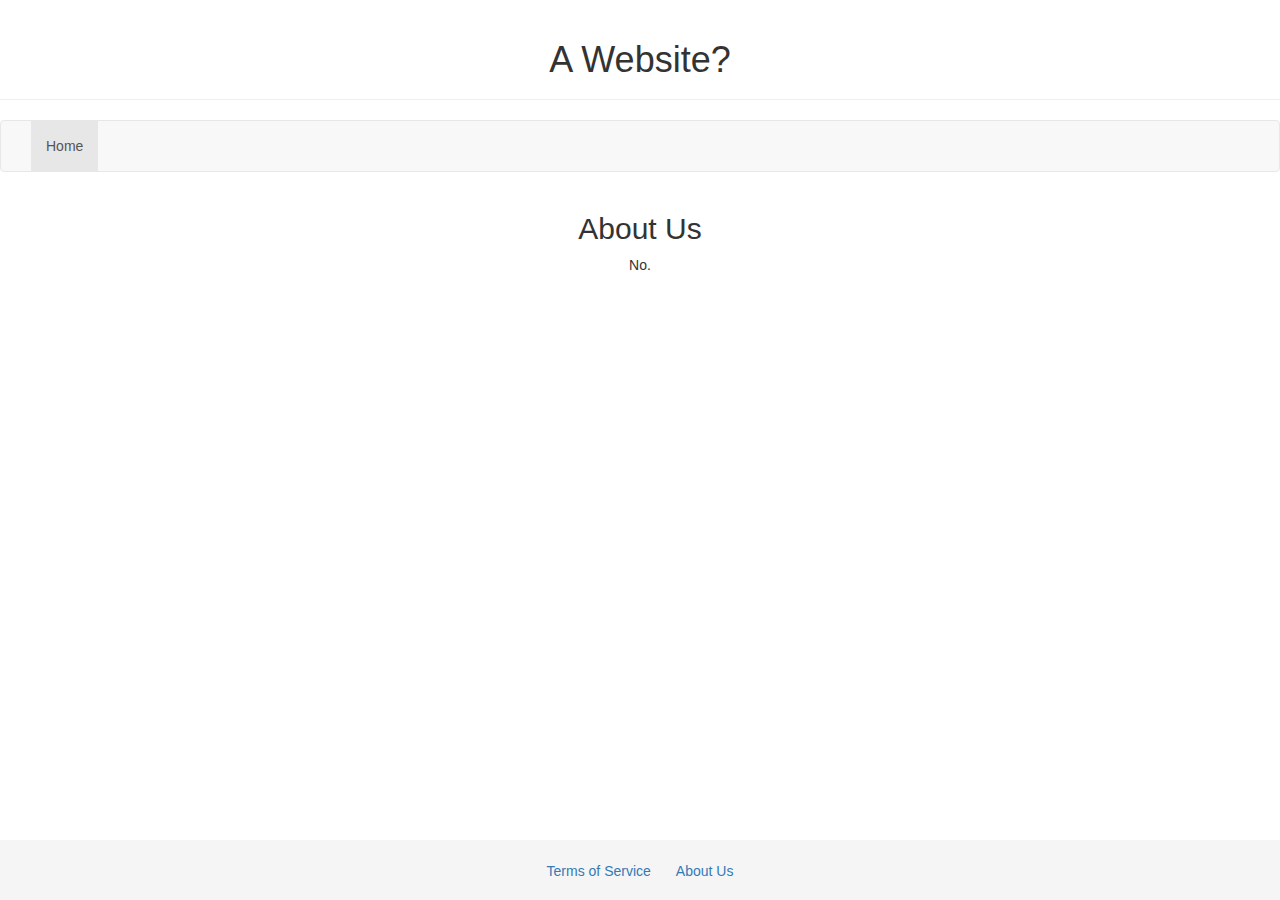
<file: about.html>
<!DOCTYPE html>

<html lang="en">
    <head>
        <title>PANTS</title>
        <meta charset="utf-8">
        <meta name="viewport" content="width=device-width, initial-scale=1">
        <link rel="stylesheet" href="https://maxcdn.bootstrapcdn.com/bootstrap/3.3.7/css/bootstrap.min.css">
        <link rel="stylesheet" href="footer.css">
    </head>
    <body>
        <div class="page-header">
            <h1 class="text-center">A Website?</h1>
        </div>
        <nav class="navbar navbar-default">
            <div class="container-fluid">
                <div class="navbar-header">
                    <button type="button" class="navbar-toggle" data-toggle="collapse" data-target="#navBar">
                        <span class="icon-bar"></span>
                        <span class="icon-bar"></span>
                        <span class="icon-bar"></span>
                    </button>
                </div>
                <div class="collapse navbar-collapse" id="navBar">
                    <ul class="nav navbar-nav">
                        <li class="active"><a href="/index.html">Home</a></li>
                    </ul>
                </div>
            </div>
        </nav>
<!--  -->
        <div class="container-fluid">
            <h2 class="text-center">About Us</h1>
            <p class="text-center">No.</p>
        </div>
<!--  -->
        <div class="footer">
            <div class="container">
                <div class="text-center">
                    <div class="btn-group" role="group">
                        <a href="/tos.html" class="btn btn-link" role="button">Terms of Service</a>
                        <a href="/about.html" class="btn btn-link" role="button">About Us</a>
                    </div>
                </div>
            </div>
        </div>
        <script src="https://ajax.googleapis.com/ajax/libs/jquery/3.2.0/jquery.min.js"></script>
        <script src="https://maxcdn.bootstrapcdn.com/bootstrap/3.3.7/js/bootstrap.min.js"></script>
    </body>
</html>
</file>
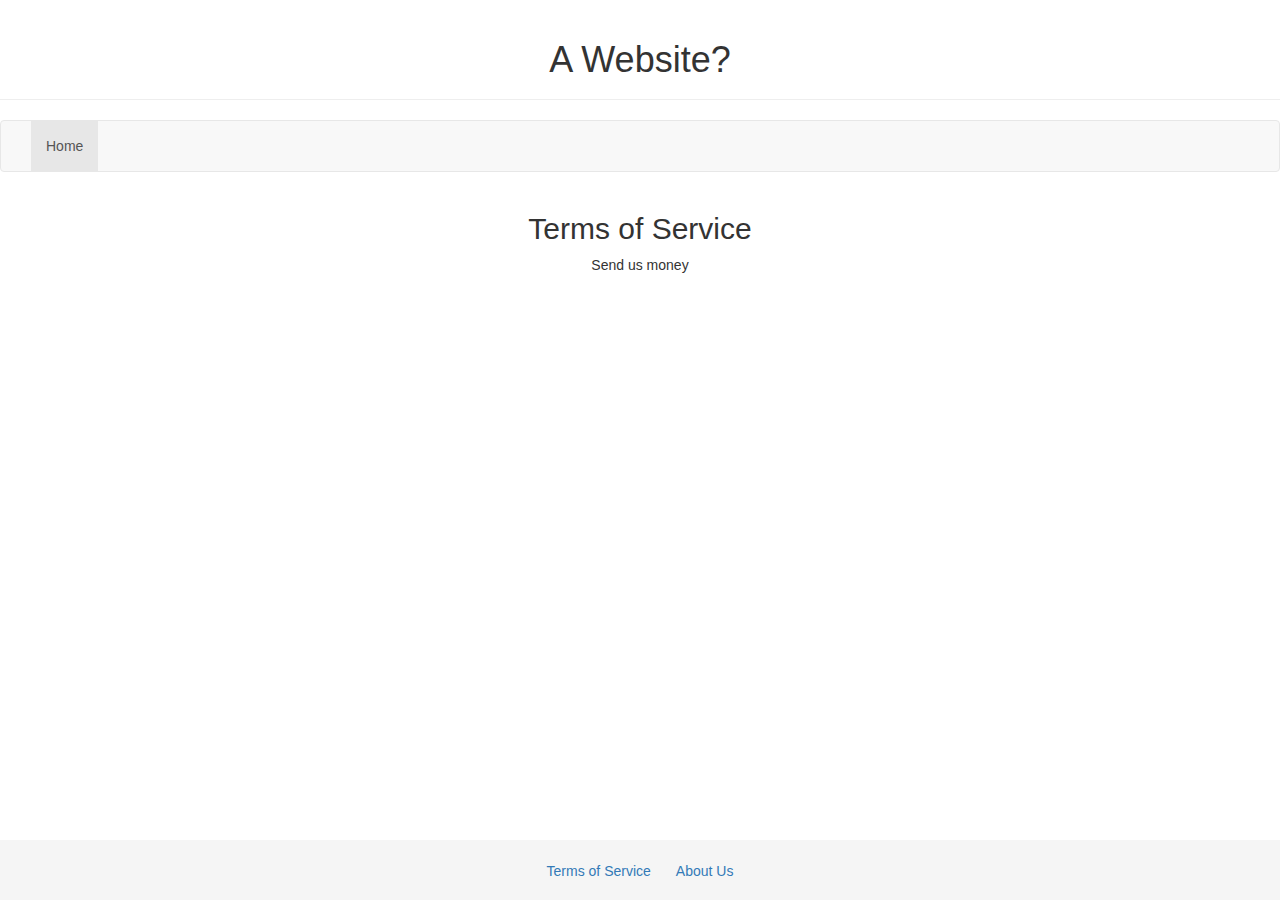
<file: tos.html>
<!DOCTYPE html>

<html lang="en">
    <head>
        <title>PANTS</title>
        <meta charset="utf-8">
        <meta name="viewport" content="width=device-width, initial-scale=1">
        <link rel="stylesheet" href="https://maxcdn.bootstrapcdn.com/bootstrap/3.3.7/css/bootstrap.min.css">
        <link rel="stylesheet" href="footer.css">
    </head>
    <body>
        <div class="page-header">
            <h1 class="text-center">A Website?</h1>
        </div>
        <nav class="navbar navbar-default">
            <div class="container-fluid">
                <div class="navbar-header">
                    <button type="button" class="navbar-toggle" data-toggle="collapse" data-target="#navBar">
                        <span class="icon-bar"></span>
                        <span class="icon-bar"></span>
                        <span class="icon-bar"></span>
                    </button>
                </div>
                <div class="collapse navbar-collapse" id="navBar">
                    <ul class="nav navbar-nav">
                        <li class="active"><a href="/index.html">Home</a></li>
                    </ul>
                </div>
            </div>
        </nav>
<!--  -->
        <div class="container-fluid">
            <h2 class="text-center">Terms of Service</h1>
            <p class="text-center">Send us money</p>
        </div>
<!--  -->
        <div class="footer">
            <div class="container">
                <div class="text-center">
                    <div class="btn-group" role="group">
                        <a href="/tos.html" class="btn btn-link" role="button">Terms of Service</a>
                        <a href="/about.html" class="btn btn-link" role="button">About Us</a>
                    </div>
                </div>
            </div>
        </div>
        <script src="https://ajax.googleapis.com/ajax/libs/jquery/3.2.0/jquery.min.js"></script>
        <script src="https://maxcdn.bootstrapcdn.com/bootstrap/3.3.7/js/bootstrap.min.js"></script>
    </body>
</html>
</file>
<file: footer.css>
html {
  position: relative;
  min-height: 100%;
}
body {
  /* Margin bottom by footer height */
  margin-bottom: 60px;
}
.footer {
  position: absolute;
  bottom: 0;
  width: 100%;
  /* Set the fixed height of the footer here */
  height: 60px;
  line-height: 60px; /* Vertically center the text there */
  background-color: #f5f5f5;
}
</file>
